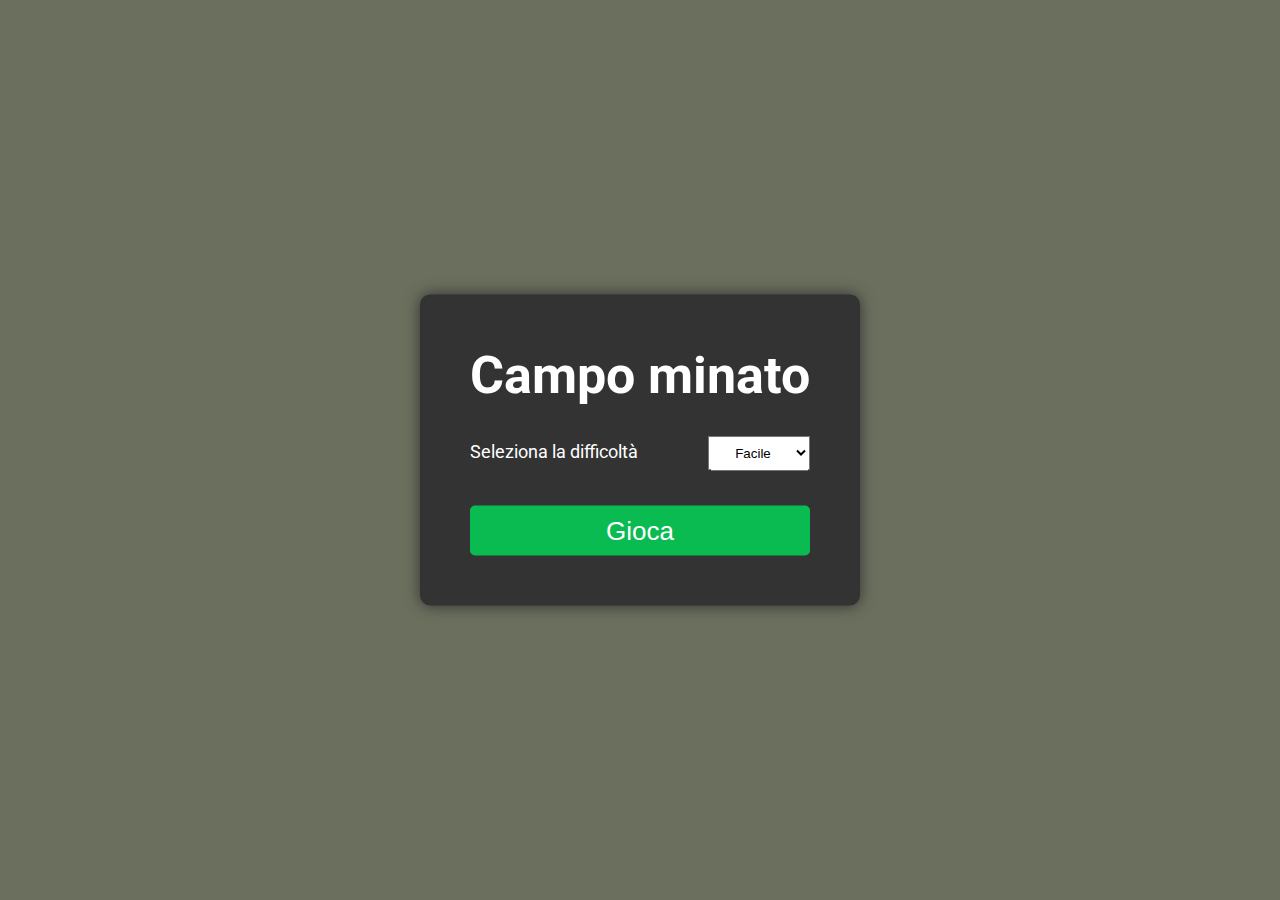
<file: bonus/index.html>
<!DOCTYPE html>
<html lang="en">
<head>
    <meta charset="UTF-8">
    <meta name="viewport" content="width=device-width, initial-scale=1.0">
    <link rel="stylesheet" href="css/style.css">
    <title>js-campominato</title>
</head>
<body>

<div class="wrapper">
    <div id="menu">
        <div class="box">
            <h1 id="titolo_messaggio">Campo minato</h1>
            <div id="message" class="clear">
                <label for="difficolta">Seleziona la difficoltà</label>
                <select id="difficolta" name="difficolta">
                    <option value="0">Facile</option>
                    <option value="1">Media</option>
                    <option value="2">Difficile</option>
                </select>
            </div>

            <button id="btnPlay" class="btn" type="button" name="button">Gioca</button>
        </div>
    </div>
    <div id="container" class="hidden">
        <div id="campo"></div>

        <div id="dati">
            <div id="punteggio">
                <div class="flex box">
                    <span>Punteggio </span>
                    <span id="score">0</span>
                </div>
            </div>

            <div id="form" class="box">
                <div>
                    <label for="numero">Aggiungi un numero</label>
                    <input id="number" type="number" name="number" value="" min="1" max="100">
                </div>
                <button id="btnAdd" class="btn" type="button" name="button">Invia</button>
            </div>
        </div>
    </div>
</div>

<!-- SCRIPT -->
<script type="text/javascript" src="js/script.js"></script>

</body>
</html>
</file>
<file: bonus/css/style.css>
/* Regole generali */
@import url('https://fonts.googleapis.com/css2?family=Roboto:ital,wght@0,100;0,300;0,400;0,500;0,700;0,900;1,100;1,300;1,400;1,500;1,700;1,900&display=swap');

* {
    margin: 0;
    padding: 0;
    box-sizing: border-box;
}

body {
    font-family: 'Roboto', sans-serif;
    font-size: 18px;
}


.wrapper {
    display: flex;
    height: 100vh;
    width: 100%;
    background-color: #6b705e;
}

#menu {
    position: absolute;
    top: 50%;
    left: 50%;
    transform: translate(-50%, -50%);
    z-index: 10;
}

.clear::after {
    display: table;
    content: "";
    clear: both;
}

#menu h1 {
    font-size: 52px;
    margin-bottom: 30px;
}

#menu label {
    float: left;
    margin-top: 5px;
}


#menu select {
    float: right;
    margin-bottom: 10px;
    width: 30%;
    height: 35px;
    text-align: center;
}

#container {
    display: flex;
    justify-content: center;
    align-items: center;
    width: 100%;
    height: 100%;
}

#campo {
    display: flex;
    flex-wrap: wrap;
    margin-right: 50px;
    height: 70vh;
    width: 70vh;
    background-color: #333;
    border-radius: 10px;
    overflow: hidden;
    box-shadow: 0px 0px 15px #333;
}

.cella {
    display: flex;
    justify-content: center;
    align-items: center;
    margin: 1%;
    width: 8%;
    height: 8%;
    color: #fff;
    font-size: 24px;
    border-radius: 15px;
}

.mine {
    background-color: red;
    animation-name: evidenziaCella;
    animation-duration: .3s;
}

.safe {
    background-color: green;
    animation-name: evidenziaCella;
    animation-duration: .3s;
}


.flex {
    display: flex;
    justify-content: space-between;
    align-items: center;
    margin-bottom: 50px;
}


.box {
    padding: 50px;
    width: 100%;
    background-color: #333;
    color: #fff;
    border-radius: 10px;
    box-shadow: 0px 0px 15px #333;
}

#dati {
    height: 70vh;
    display: flex;
    flex-direction: column;
    justify-content: space-around;
    align-items: stretch;
}

#score {
    display: inline-block;
    margin-left: 50px;
    height: 50px;
    width: 50px;
    text-align: center;
    font-size: 28px;
    font-weight: bold;
    line-height: 50px;
    background-color: #eee;
    border-radius: 5px;
    color: #09bb51;
}

#number {
    margin-left: 50px;
    height: 50px;
    width: 50px;
    text-align: center;
    font-size: 28px;
    font-weight: bold;
    background-color: #eee;
    border-radius: 5px;
    color: #09bb51;
}

.btn {
    margin-top: 25px;
    width: 100%;
    height: 50px;
    font-size: 26px;
    background-color: #09bb51;
    border: 0;
    border-radius: 5px;
    color: #fff;
}

.esplosione {
    animation-duration: .3s;
    animation-name: esplosione;
}

.hidden {
    display: none !important;
}

.opacity {
    opacity: 0.5;
}

.blink {
    animation-name: blink;
    animation-duration: 1.5s;
    animation-iteration-count: infinite;
}

/* animazioni */
@keyframes evidenziaCella {
    0% {opacity: 0}
    100% {opacity: 1}
}

@keyframes esplosione {
    0% {margin-right: 0; margin-left: 0}
    25% {margin-right: 45px}
    50% {margin-right: 0; margin-left: 45px}
    100% {margin-left: 0}
}

@keyframes blink {
    from {background-color: red; color: white;}
    to {background-color: #bfff0d; color: black;}
}


/* Chrome, Safari, Edge, Opera */
input::-webkit-outer-spin-button,
input::-webkit-inner-spin-button {
  -webkit-appearance: none;
  margin: 0;
}

/* Firefox */
input[type=number] {
  -moz-appearance: textfield;
}
</file>
